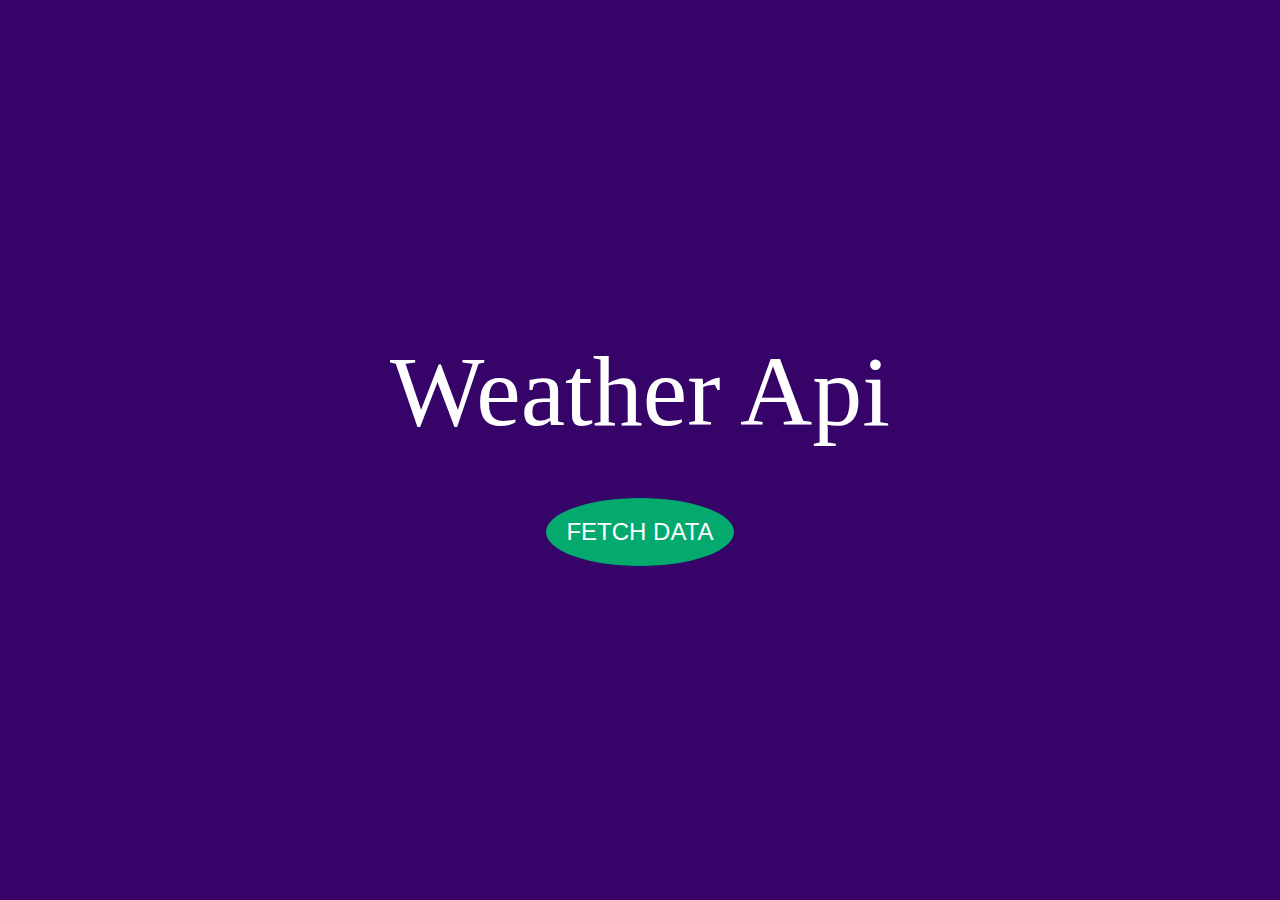
<file: index.html>
<!DOCTYPE html>
<html lang="en">

<head>
    <meta charset="UTF-8">
    <meta name="viewport" content="width=device-width, initial-scale=1.0">
    <title>Weather Api Project</title>
    <link rel="stylesheet" href="./style.css">
</head>

<body>
    <div class="main-home-div">
        <div class="weather-api-text">
            Weather Api
        </div>
        <button id="fetch-data">FETCH DATA</button>
    </div>

    <script src="./index.js"></script>
</body>

</html>
</file>
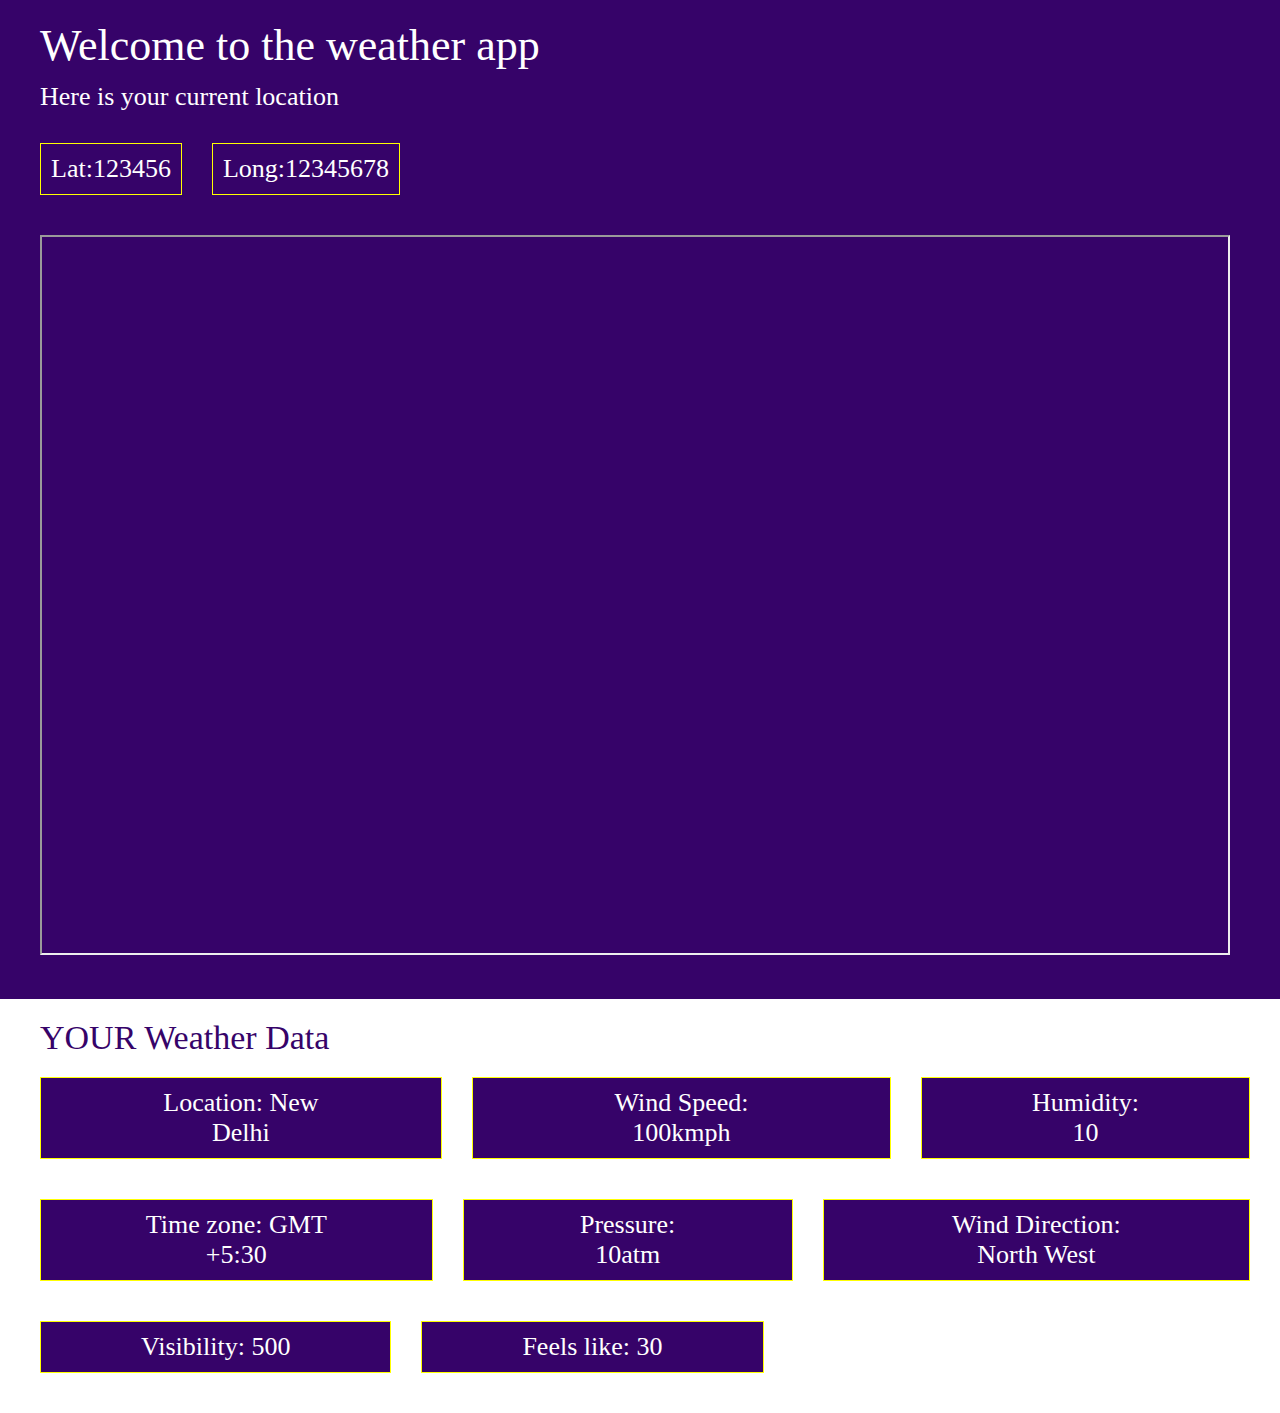
<file: landingpage.html>
<!DOCTYPE html>
<html lang="en">

<head>
    <meta charset="UTF-8">
    <meta name="viewport" content="width=device-width, initial-scale=1.0">
    <title>LANDING PAGE</title>
    <link rel="stylesheet" href="./landingpage.css">
</head>

<body>
    <header>
        <div class="welcome-user">Welcome to the weather app</div>
        <p id="curr-details">Here is your current location</p>
        <div class="user-location">
            <div class="lat-div add">Lat:<span id="lati">123456</span></div>
            <div class="long-div add">Long:<span id="long">12345678</span></div>
        </div>
       
    </header>
    <main>
        <iframe id="layout" src=""></iframe>
    </main>
    <footer>
        <div class="your-data-text">YOUR Weather Data</div>
        <div class="your-data">
            <div class="first-row footerinfo">
                <div class="add info">Location: <span id="location">New Delhi</span></div>
                <div class="add info">Wind Speed: <span id="windspeed">100kmph</span></div>
                <div class="add info">Humidity: <span id="humidity">10</span></div>
            </div>
            <div class="second-row footerinfo">
                <div class="add info">Time zone: <span id="timezone">GMT +5:30</span></div>
                <div class="add info">Pressure: <span id="pressure">10atm</span></div>
                <div class="add info">Wind Direction: <span id="direction">North West</span></div>
            </div>
            <div class="third-row footerinfo">
                <div class="add info">Visibility: <span id="visibility">500</span></div>
                <div class="add info">Feels like: <span id="feelslike">30</span></div>
            </div>
        </div>
    </footer>

    <script src="./landingpage.js"></script>
</body>

</html>
</file>
<file: style.css>
* {
    margin: 0;
    padding: 0;
    box-sizing: border-box;
    background-color: #360369;
}

body {
    height: 100vh;
    display: flex;
    justify-content: center;
    align-items: center;
}

.main-home-div {
    font-size: 100px;
    text-align: center;
    color: white;
}
#fetch-data{
    font-size: 24px;
    padding: 20px;
    color: white;
    background-color: #04AA6D;
    border: none;
    border-radius: 50%;
}

#fetch-data:hover{
    cursor: pointer;
}
</file>
<file: landingpage.css>
*{
    margin: 0;
    padding: 0;
    box-sizing: border-box;
    
}

header{
    padding-top: 20px;
    background-color: #360369;
    color: white;
    padding-left: 40px;
}
.welcome-user{
    font-size: 44px;
}
#curr-details{
    font-size: 26px;
    line-height: 2;
    margin-bottom: 20px;
    font-weight: 100;
}
.user-location{
    display: flex;
    justify-content: flex-start;
    align-items: center;
}

.add{
    font-size: 26px;
    border: 1px solid yellow;
    padding: 10px;
    margin-bottom: 40px;
    margin-right: 30px;
    text-align: center;
    background-color: #360369;
    color: white;
}
main{
    background-color: #360369;
}
#layout{
    width: 93vw;
    height: 80vh;
    margin-left: 40px;
    margin-bottom: 40px;
    

    
}

footer{
    height: 30vh;
    margin-left: 40px;
}
.your-data-text{
    font-size: 34px;
    color: #360369;
    margin: 20px 0px;
}
.footerinfo{
    display: flex;
    justify-content: flex-start;
    align-items: center;
}
.info{
    font-size: 26px;
    padding: 10px 100px;
}
</file>
